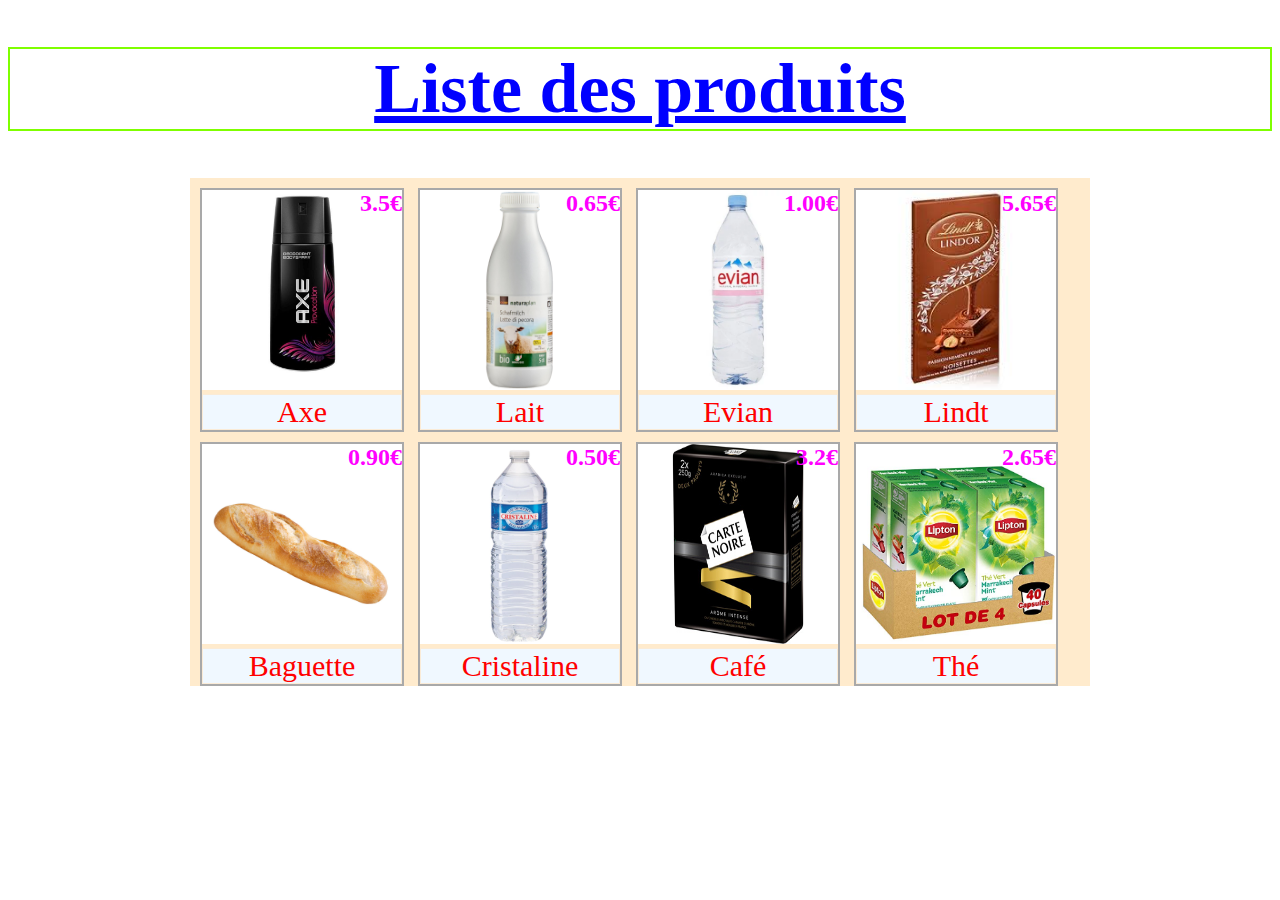
<file: html/produit/voir_produits.html>
<!DOCTYPE html>
<html lang="en">
<head>
    <meta charset="UTF-8">
    <title>Voir les produits</title>
    <link rel="stylesheet" href="../../css/produit/voir_produits.css"/>
</head>
<body>

<h1>Liste des produits</h1>
<div id="conteneur">
    <div class="block_produit">
        <div class="prix"><label>3.5€</label></div>
        <a href="https://www.axe.com/de/home.html">
            <img src="../../images/produit/axe.jpg"/>
        </a>
        <div class="description">Axe</div>
    </div>

    <div class="block_produit">
        <div class="prix"><label>0.65€</label></div>
        <a href="http://lactel.fr/">
            <img src="../../images/produit/lait.jpg"/>
        </a>
        <div class="description">Lait</div>
    </div>

    <div class="block_produit">
        <div class="prix"><label>1.00€</label></div>
        <a href="https://www.evian.fr/">
            <img src="../../images/produit/evian.webp"/>
        </a>
        <div class="description">Evian</div>
    </div>

    <div class="block_produit">
        <div class="prix"><label>5.65€</label></div>
        <a href="https://www.lindt.fr/">
            <img src="../../images/produit/lindt.jpg"/>
        </a>
        <div class="description">Lindt</div>
    </div>

    <div class="block_produit">
        <div class="prix"><label>0.90€</label></div>
        <a href="http://www.marieblachere.com/">
            <img src="../../images/produit/baguette.jpg"/>
        </a>
        <div class="description">Baguette</div>
    </div>

    <div class="block_produit">
        <div class="prix"><label>0.50€</label></div>
        <a href="https://www.moneaucristaline.fr/">
            <img src="../../images/produit/cristaline.jpg"/>
        </a>
        <div class="description">Cristaline</div>
    </div>

    <div class="block_produit">
        <div class="prix"><label>3.2€</label></div>
        <a href="https://www.nespresso.com/fr/fr/">
            <img src="../../images/produit/cafe.jpg"/>
        </a>
        <div class="description">Café</div>
    </div>

    <div class="block_produit">
        <div class="prix"><label>2.65€</label></div>
        <a href="https://www.lipton.com/fr/home.html">
            <img src="../../images/produit/the.jpg"/>
        </a>
        <div class="description">Thé</div>
    </div>

</div>

</body>
</html>
</file>
<file: css/produit/voir_produits.css>
h1{
    color: blue;
    font-size: 70px;
    text-align: center;
    text-decoration: underline;
    border: chartreuse 2px solid;
}
img{
    height: 200px;
    width: 200px;
}
.block_produit{
    width: 200px;
    display: inline-block;
    border: 2px solid darkgray;
    margin-left: 10px;
    margin-top: 10px;
}
.description{
    font-size: 30px;
    text-align: center;
    color: red;
    border: 1px solid antiquewhite;
    background-color: aliceblue;
}
#conteneur{
    background: blanchedalmond;
    width: 900px;
    margin: auto;
}

.prix{
    position: absolute;
    width: 200px;
}
label{
    float: right;
    font-size: x-large;
    font-weight: bold;
    color: fuchsia;

}
</file>
